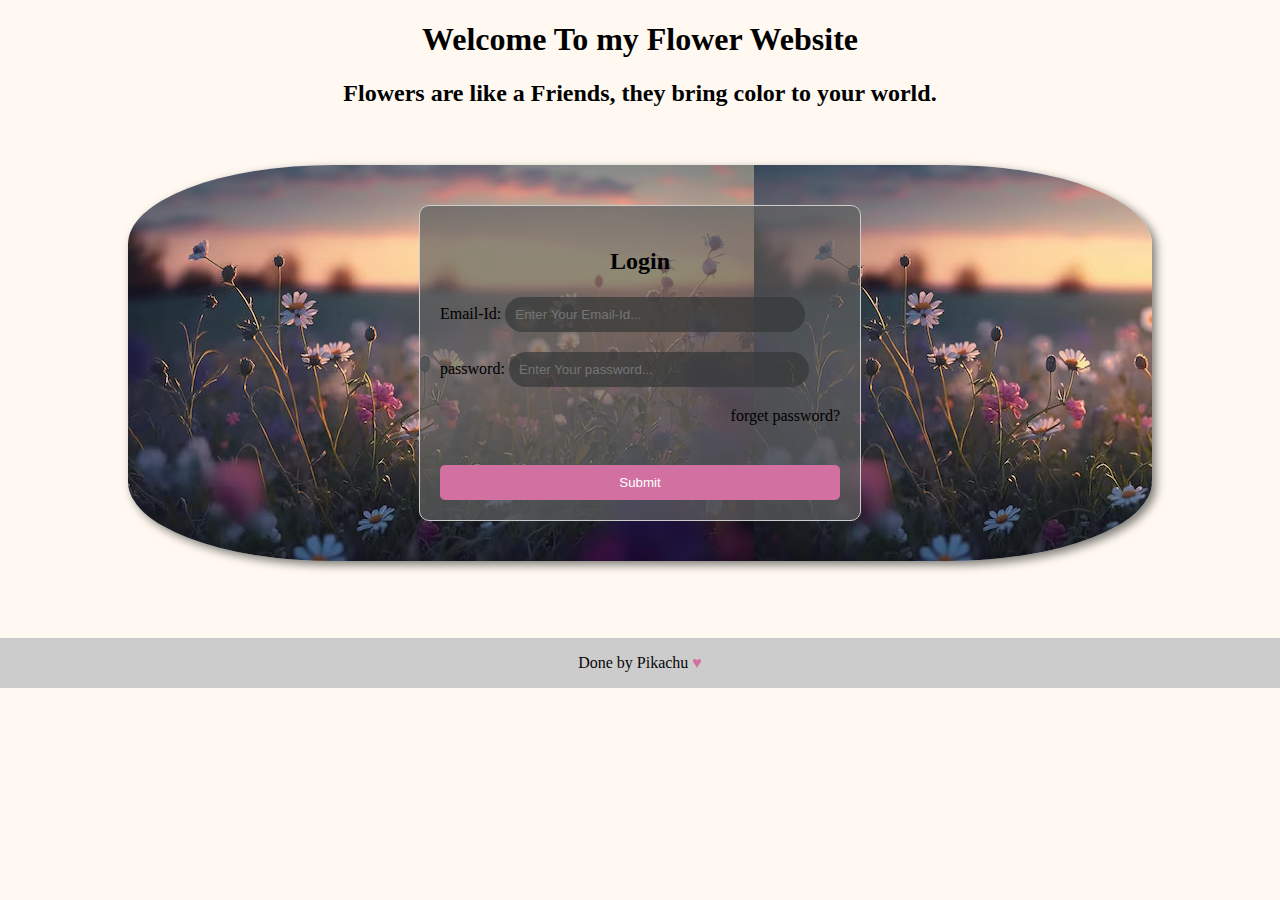
<file: login-form/index.html>
<!DOCTYPE html>
<html>

<head>
  <meta charset="UTF-8" />
  <meta name="description" content="login-form with flower background" />
  <meta name="viewport" content="width=device-width, initial-scale=1.0" />
  <meta name="keywords" content="html, css" />
  <meta name="author" content="priya kumrawat" />
  <link href="style.css" rel="stylesheet">
  <title>Login</title>
</head>

<body>
  <main>
    <header class="header">
      <div class="header__div">
        <h1>Welcome To my Flower Website</h1>
        <h2>Flowers are like a Friends, they bring color to your world.</h2>
      </div>
    </header>
    <section class="form-section">
      <form class="login-form">
        <h2 class="login-form__heading">Login</h2>
        <label for="email" class="login-form__label">Email-Id: </label>
        <input type="email" id="email" name="email" class="login-form__input" placeholder="Enter Your Email-Id..."
          required>
        <label for="password" class="login-form__label">password: </label>
        <input type="password" id="password" name="password" class="login-form__input"
          placeholder="Enter Your password..." required />
        <a href="forget.html" class="login-form__forget">forget password?</a>
        <button value="Submit" class="login-form__btn">Submit</button>
      </form>
    </section>
    <footer class="footer">
      <div class="footer__div">
        <p>Done by Pikachu <span style="color: #d270a2">&hearts;</span></p>
      </div>
    </footer>
  </main>
</body>

</html>
</file>
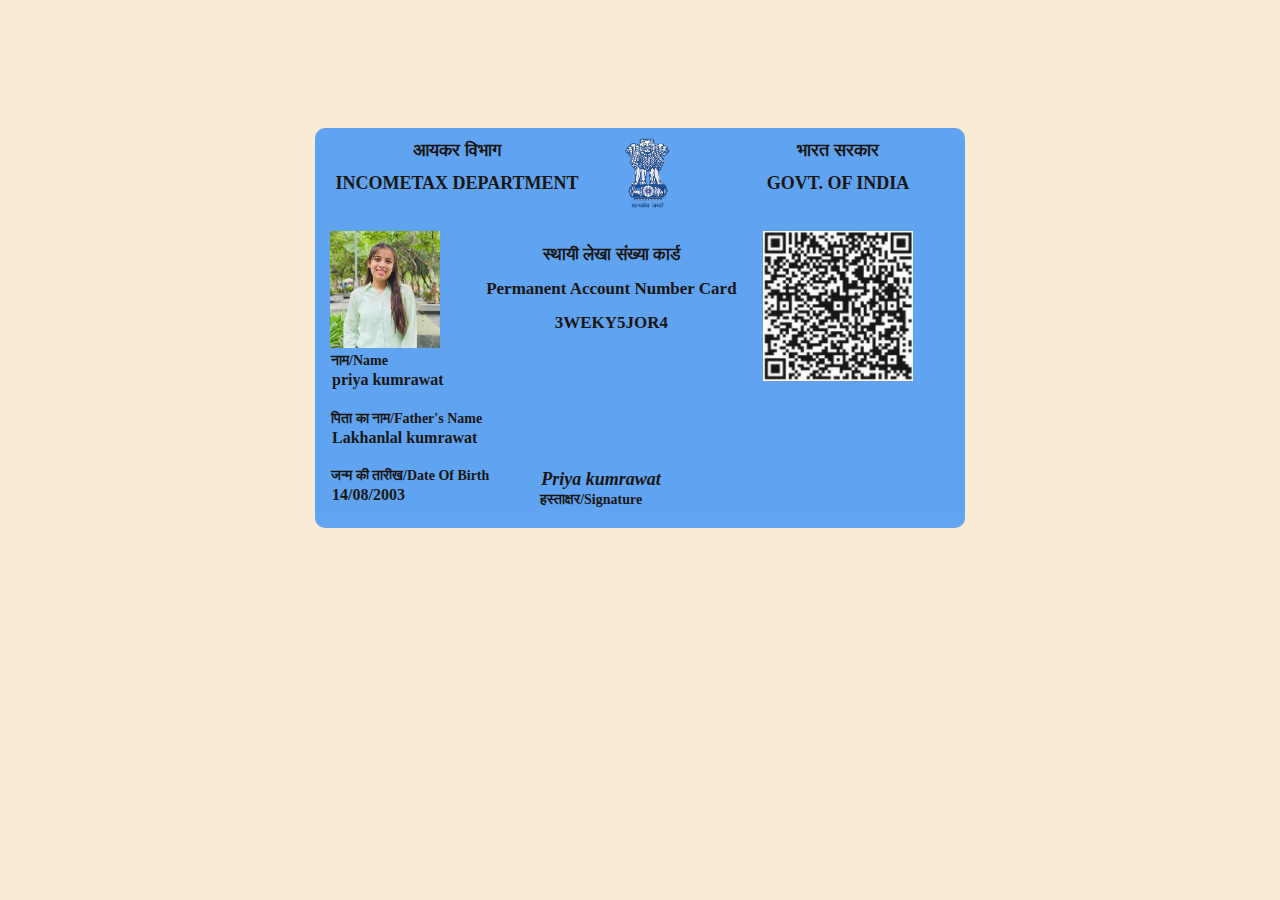
<file: Pan-Card-Design/index.html>
<!DOCTYPE html>
<html>

<head>
  <meta charset="UTF-8" />
  <meta name="description" content="pan-card design" />
  <meta name="viewport" content="width=device-width, initial-scale=1.0" />
  <meta name="keywords" content="html, css" />
  <meta name="author" content="priya kumrawat" />
  <link href="style.css" rel="stylesheet" />
  <title>Pan-Card</title>
</head>

<body>
  <main>
    <section class="pan-card-section">
      <div class="pan-card ">
        <div class=" pan-card__div1">
          <div class="pan-card__inner-div1">
            <h1>आयकर विभाग </h1>
            <h1>INCOMETAX DEPARTMENT</h1>
          </div>
          <div class="pan-card__inner-div1">
            <img src="img/ashok-stambh.png">
          </div>
          <div class="pan-card__inner-div1">
            <h1>भारत सरकार </h1>
            <h1> GOVT. OF INDIA</h1>
          </div>
        </div>

        <div class="pan-card__div2">
          <div class="pan-card__inner-div2-1">
            <img src="img/priya.png">
            <h3>नाम/Name</h3>
            <h4>priya kumrawat</h4>
          </div>
          <div class="pan-card__inner-div2-2">
            <h2>स्थायी लेखा संख्या कार्ड</h2>
            <h2> Permanent Account Number Card</h2>
            <h2><b>3WEKY5JOR4</b></h2>
          </div>
        </div>

        <div class=" pan-card__div3">
          <img src="img/img-QR1.jpg" />
        </div>

        <div class="  pan-card__div4">
          <h3>पिता का नाम/Father's Name</h3>
          <h4>Lakhanlal kumrawat</h4>
        </div>
        <div class="pan-card__div5">
          <div class="pan-card__inner-div5">
            <h3>जन्म की तारीख/Date Of Birth</h3>
            <h4>14/08/2003</h4>
          </div>
          <div class="pan-card__inner-div5">
            <h4 style="font-size: 18px; font-family: Cursive;"><i><b>Priya kumrawat</b></i></h4>
            <h3>हस्ताक्षर/Signature</h3>
          </div>
        </div>
      </div>
    </section>
  </main>
</body>

</html>
</file>
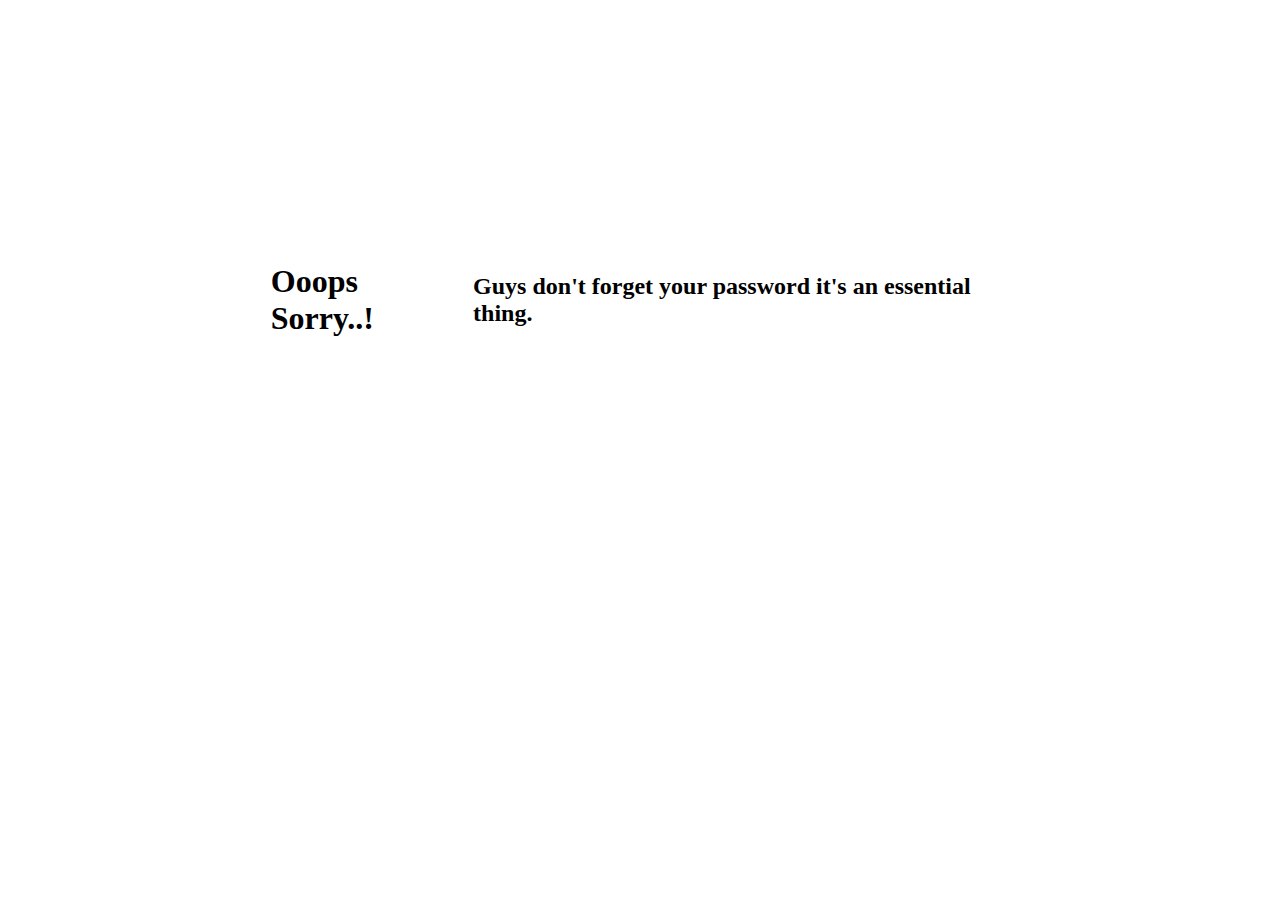
<file: login-form/forget.html>
<!DOCTYPE html>
<html lang="en">
<head>
  <meta charset="UTF-8" />
  <meta name="viewport" content="width=device-width, initial-scale=1.0" />
  <meta name="keywords" content="html, css" />
  <meta name="author" content="priya kumrawat" />
  <style>
    .div{
      display: flex;
      justify-content: center;
      font-family: cursive;
      margin: 20%;
    }
    h1{
      margin: 10px;
    }
  </style>
  <title>Forget Page</title>
</head>
<body>
  <main>
    <div class="div">
<h1> Ooops Sorry..!</h1>
<h2>Guys don't forget your password it's an essential thing.</h2>
    </div>
  </main>
</body>
</html>
</file>
<file: login-form/style.css>
body {
  background-color: rgba(255, 200, 118, 0.1);
  margin: 0;
  padding: 0;

}
.header{
display: flex;
justify-content: center;
}
.header__div{
  text-align: center;
  font-family:cursive;
}

.form-section {
  display: flex;
  justify-content: center;
  background-image: url(img/background.jpg);
  background-repeat: repeat-x;
  margin:3% 10%;
  border-radius: 20%;
  box-shadow: 4px 4px 10px rgba(2, 2, 2, 0.5);
}

.login-form {
  background-color: rgba(95, 97, 97, 0.7);
  max-width: 400px;
  margin: 40px auto;
  padding: 20px;
  border: 1px solid #ccc;
  border-radius: 10px;
}

.login-form__heading {
  font-weight: bolder;
  color: black;
  text-align: center;
  font-size: 25 px;
  padding: 2px;

}

.login-form__forget {
  text-decoration: none;
  color: black;
  margin-bottom: 20px;
  display: flex;
  justify-content: end;
  font: weight 7px;
}

.login-form__label {
  text-align: left;
  margin-bottom: 10px;
}

.login-form__input {
  width: 70%;
  padding: 10px;
  margin-bottom: 20px;
  border-style: none;
  border-radius: 100px;
  color: rgba(2, 2, 2, 0.7);
  background-color: rgba(52, 56, 56, 0.7);
}

.login-form__btn {
  background-color: #d270a2;
  color: #fff;
  margin-top: 20px;
  padding: 10px 20px;
  border: none;
  border-radius: 5px;
  cursor: pointer;
  width: 100%;
}

.login-form__btn:hover {
  background-color: #af4c8e;
}

footer{
  display: flex;
justify-content: center;
background-color: #ccc;
margin-top: 6%;
}
.footer__div{

  text-align: center;
  color: #070606;
}
</file>
<file: Pan-Card-Design/style.css>
body {
  background-color: antiquewhite;
  margin: 0;
  padding: 0;
}

.pan-card-section {
  display: flex;
  justify-content: center;
  padding: 10%;
}

.pan-card {
  background-color: #509df4;
  opacity: 0.9;
  display: grid;
  grid-template-columns: 2fr 1fr;
  height: 400px;
  width: 650px;
  border-radius: 10px;
}
.pan-card h1 {
  font-size: 18px;
}
.pan-card h2 {
  font-size: 17px;
}
.pan-card h3 {
  font-size: 14px;
  margin: 1px;
}
.pan-card h4 {
  font-size: 16px;
  margin: 2px;
}
.pan-card .pan-card__div1 {
  grid-column-start: 1;
  grid-column-end: 3;
  display: grid;
  grid-template-columns: 2fr 1fr 2fr;
  text-align: center;
  padding-left: 15px;
}
.pan-card .pan-card__div1 img {
  width: 70px;
  align-items: center;
  padding-top: 10px;
}
.pan-card .pan-card__div2 {
  grid-column-start: 1;
  grid-column-end: 1;
  display: grid;
  grid-template-columns: 1fr 2fr;
}
.pan-card .pan-card__div2 .pan-card__inner-div2-1 {
  padding-left: 15px;
}
.pan-card .pan-card__div2 .pan-card__inner-div2-2 {
  text-align: center;
  padding-left: 15px;
}
.pan-card .pan-card__div2 img {
  width: 110px;
  align-items: center;
}
.pan-card .pan-card__div3 {
  grid-column-start: 2;
}
.pan-card .pan-card__div3 img {
  width: 150px;
  align-items: center;
  padding-left: 15px;
}
.pan-card .pan-card__div4 {
  grid-row-start: 3;
  grid-column-start: 1;
  padding-left: 15px;
}
.pan-card .pan-card__div5 {
  grid-row-start: 4;
  grid-column-start: 1;
  display: grid;
  grid-template-columns: 1fr 1fr;
  padding-left: 15px;
}/*# sourceMappingURL=style.css.map */
</file>
